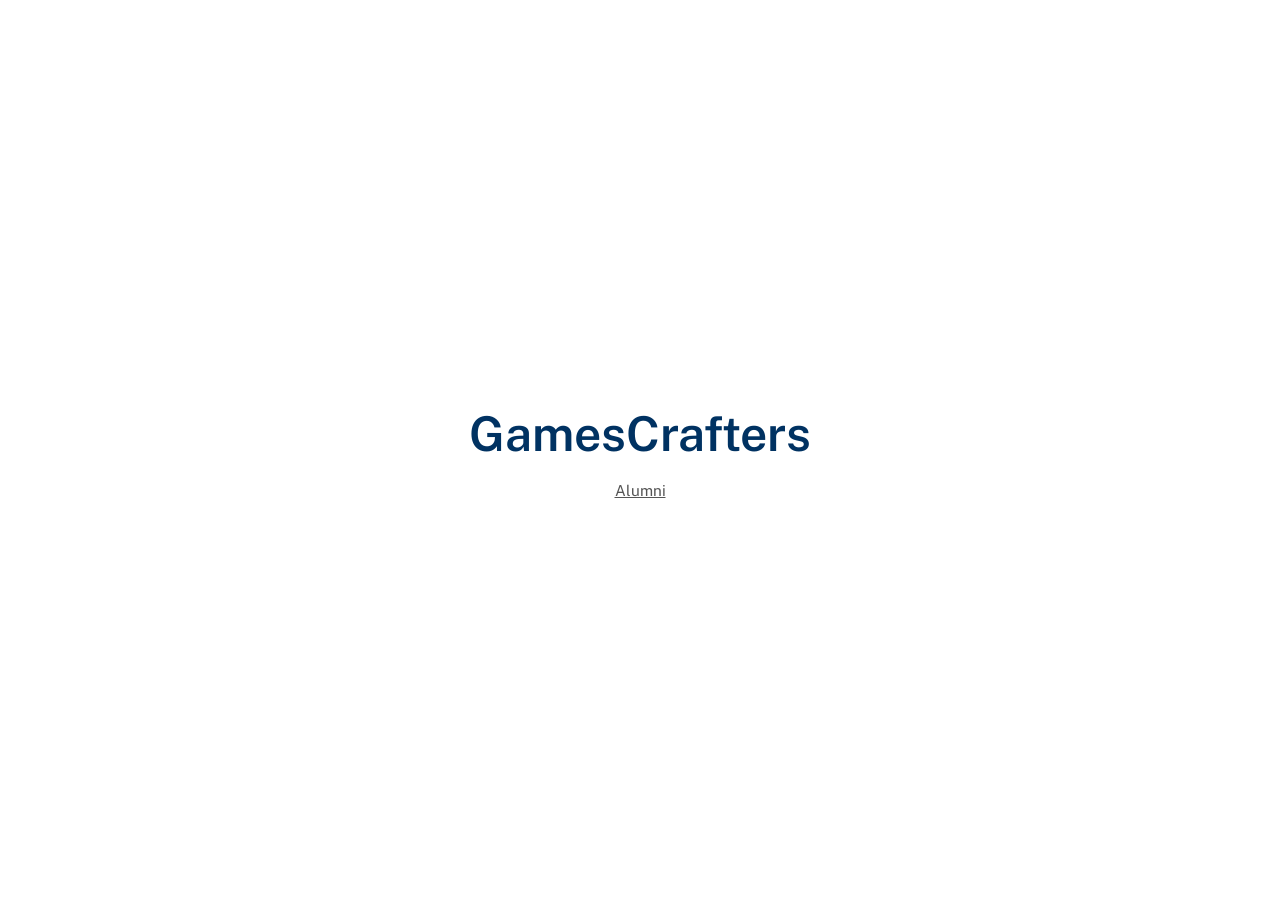
<file: index.html>
<!DOCTYPE html>
<html lang="en">
<head>
  <meta charset="UTF-8">
  <meta name="viewport" content="width=device-width, initial-scale=1.0">
  <title>GamesCrafters</title>
  <link rel="stylesheet" href="main.css">
</head>
<body class="home">
  <div class="center">
    <h1>GamesCrafters</h1>
    <a href="alumni.html">Alumni</a>
  </div>
</body>
</html>
</file>
<file: main.css>
@import url('https://fonts.googleapis.com/css2?family=Public+Sans:wght@400;600&display=swap');

*, *::before, *::after { box-sizing: border-box; margin: 0; padding: 0; }

:root {
  --navy: #003262;
  --gold: #FDB515;
  --text: #222222;
  --muted: #555;
  --border: #ddd;
}

body {
  font-family: 'Public Sans', sans-serif;
  font-size: 14px;
  color: var(--text);
  background: #fff;
  line-height: 1.5;
}

/* ── INDEX PAGE ── */
body.home {
  height: 100vh;
  display: flex;
  align-items: center;
  justify-content: center;
}

body.home .center { text-align: center; }

body.home h1 {
  font-size: 3rem;
  font-weight: 600;
  color: var(--navy);
  margin-bottom: 10px;
}

body.home a {
  font-size: 0.95rem;
  color: var(--muted);
  text-decoration: underline;
}

body.home a:hover { color: var(--navy); }

/* ── ALUMNI PAGE ── */

.page-logo {
  background: var(--navy);
  padding: 12px 24px;
}

.page-logo a {
  color: var(--gold);
  font-size: 1.2rem;
  font-weight: 600;
  text-decoration: none;
  letter-spacing: 1px;
}

.page-nav {
  background: var(--navy);
  border-top: 1px solid rgba(255,255,255,0.1);
  padding: 10px 24px 12px;
}

.page-nav h1 {
  color: #fff;
  font-size: 1.4rem;
  font-weight: 600;
}

.page-content {
  max-width: 860px;
  margin: 32px auto;
  padding: 0 24px;
}

.page-content h3 {
  color: var(--navy);
  font-size: 1.05rem;
  font-weight: 600;
  margin-top: 32px;
  margin-bottom: 0;
  padding-bottom: 6px;
  border-bottom: 2px solid var(--gold);
}

/* ── MEMBER LIST ── */
.members-list {
  list-style: none;
  padding: 0;
  margin: 0;
}

.member-item {
  display: flex;
  align-items: center;
  gap: 16px;
  padding: 12px 0;
  border-bottom: 1px solid var(--border);
}

.member-item:last-child { border-bottom: none; }

.member-img-left,
.member-img-right {
  width: 90px;
  height: 90px;
  object-fit: cover;
  flex-shrink: 0;
  background: #eee;
}

.member-img-right { margin-left: auto; }

.member-info {
  flex: 1;
}

.member-info strong {
  display: block;
  font-size: 0.95rem;
  font-weight: 600;
  margin-bottom: 3px;
}

.member-info p {
  font-size: 0.88rem;
  color: var(--text);
}

.member-info p span {
  font-weight: 600;
}

.member-number {
  font-size: 0.9rem;
  color: #aaa;
  flex-shrink: 0;
}

/* ── FOOTER ── */
.page-footer {
  margin-top: 48px;
  background: var(--navy);
  color: rgba(255,255,255,0.7);
  padding: 20px 24px;
  font-size: 0.85rem;
}

.page-footer p + p { margin-top: 4px; }
</file>
